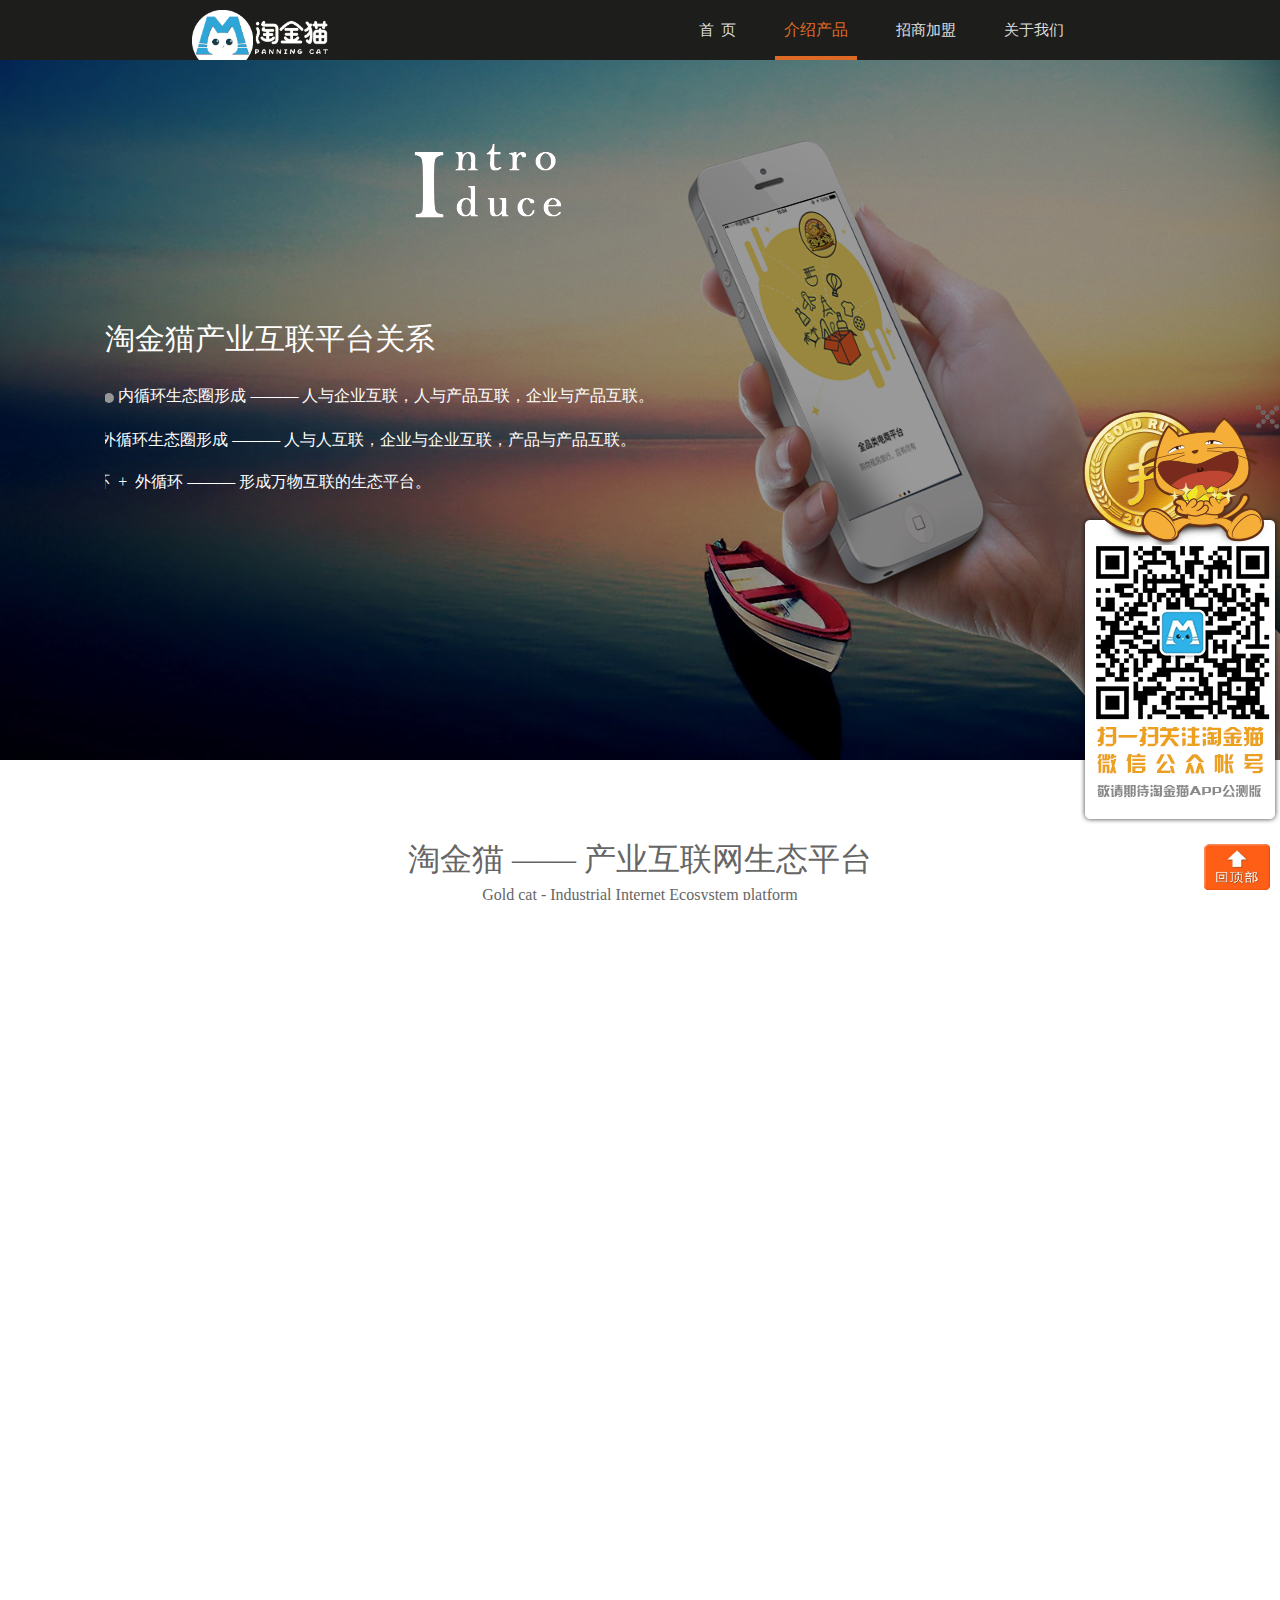
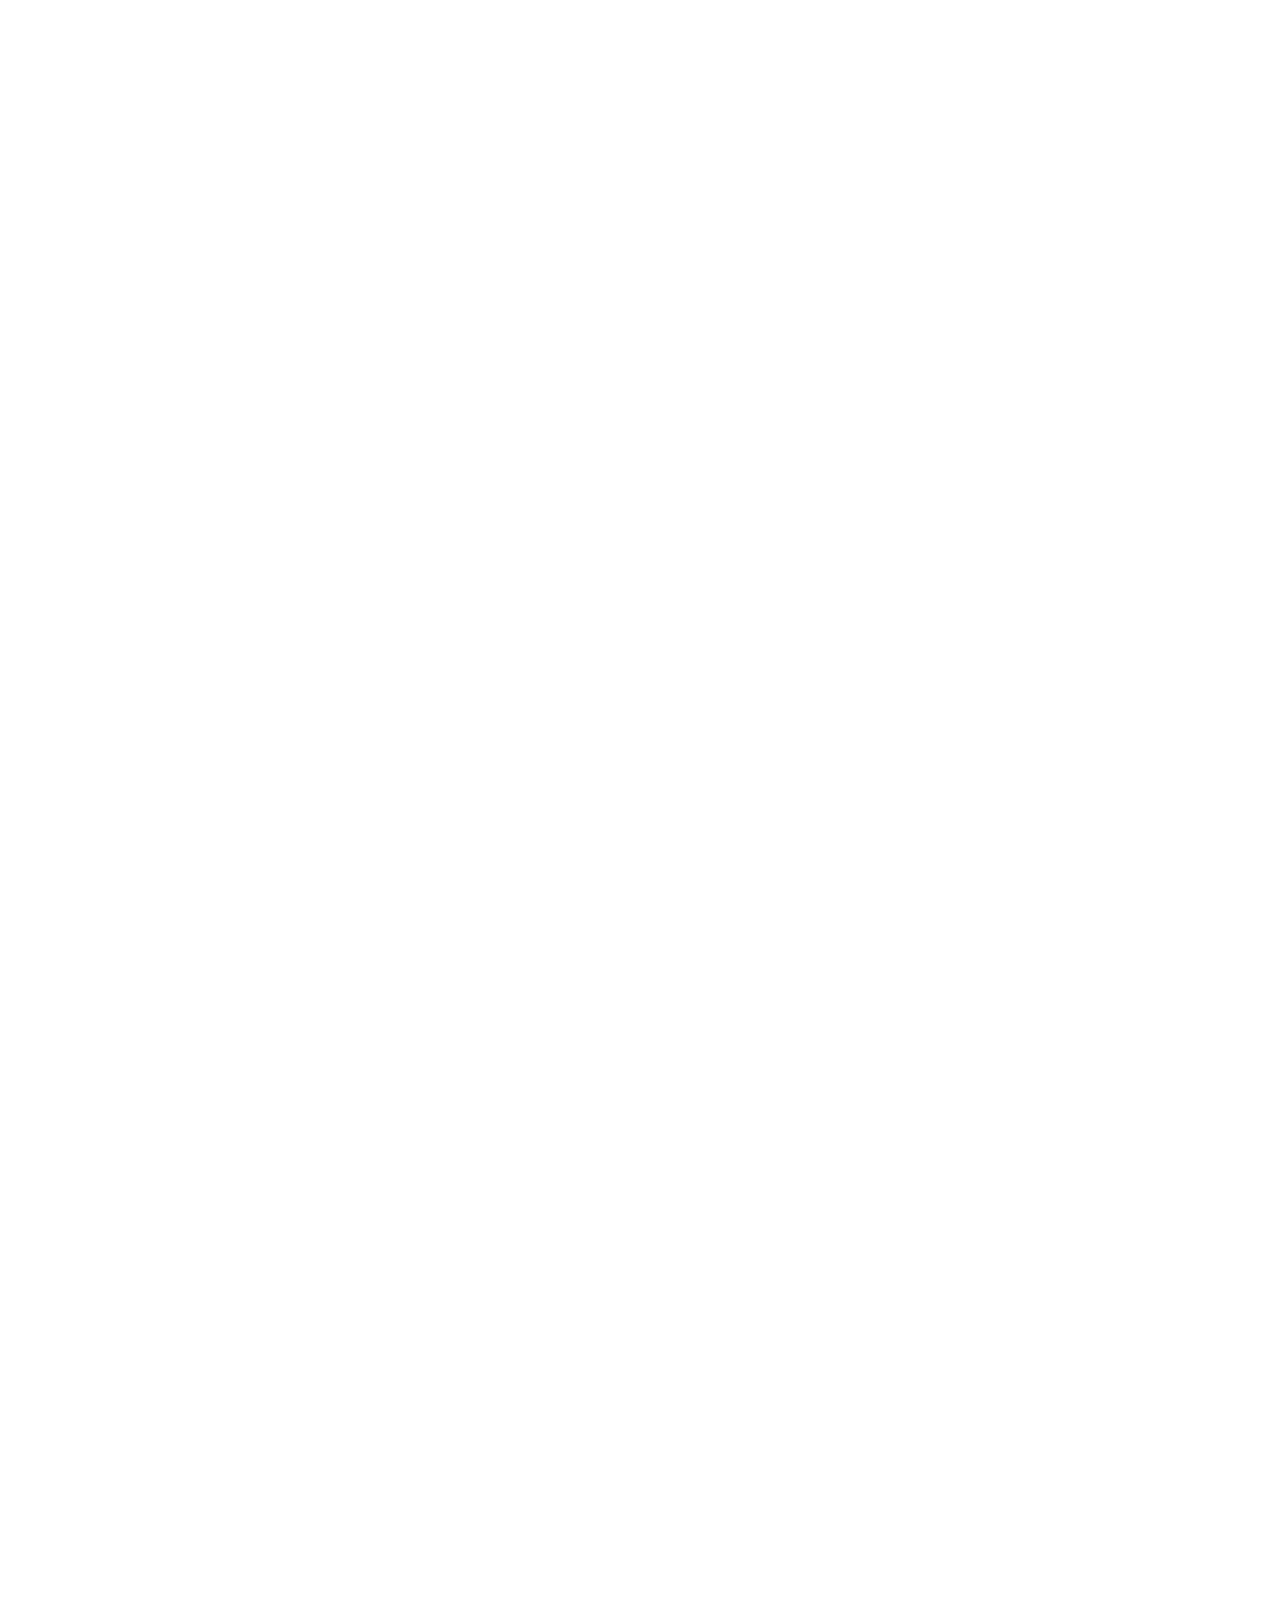
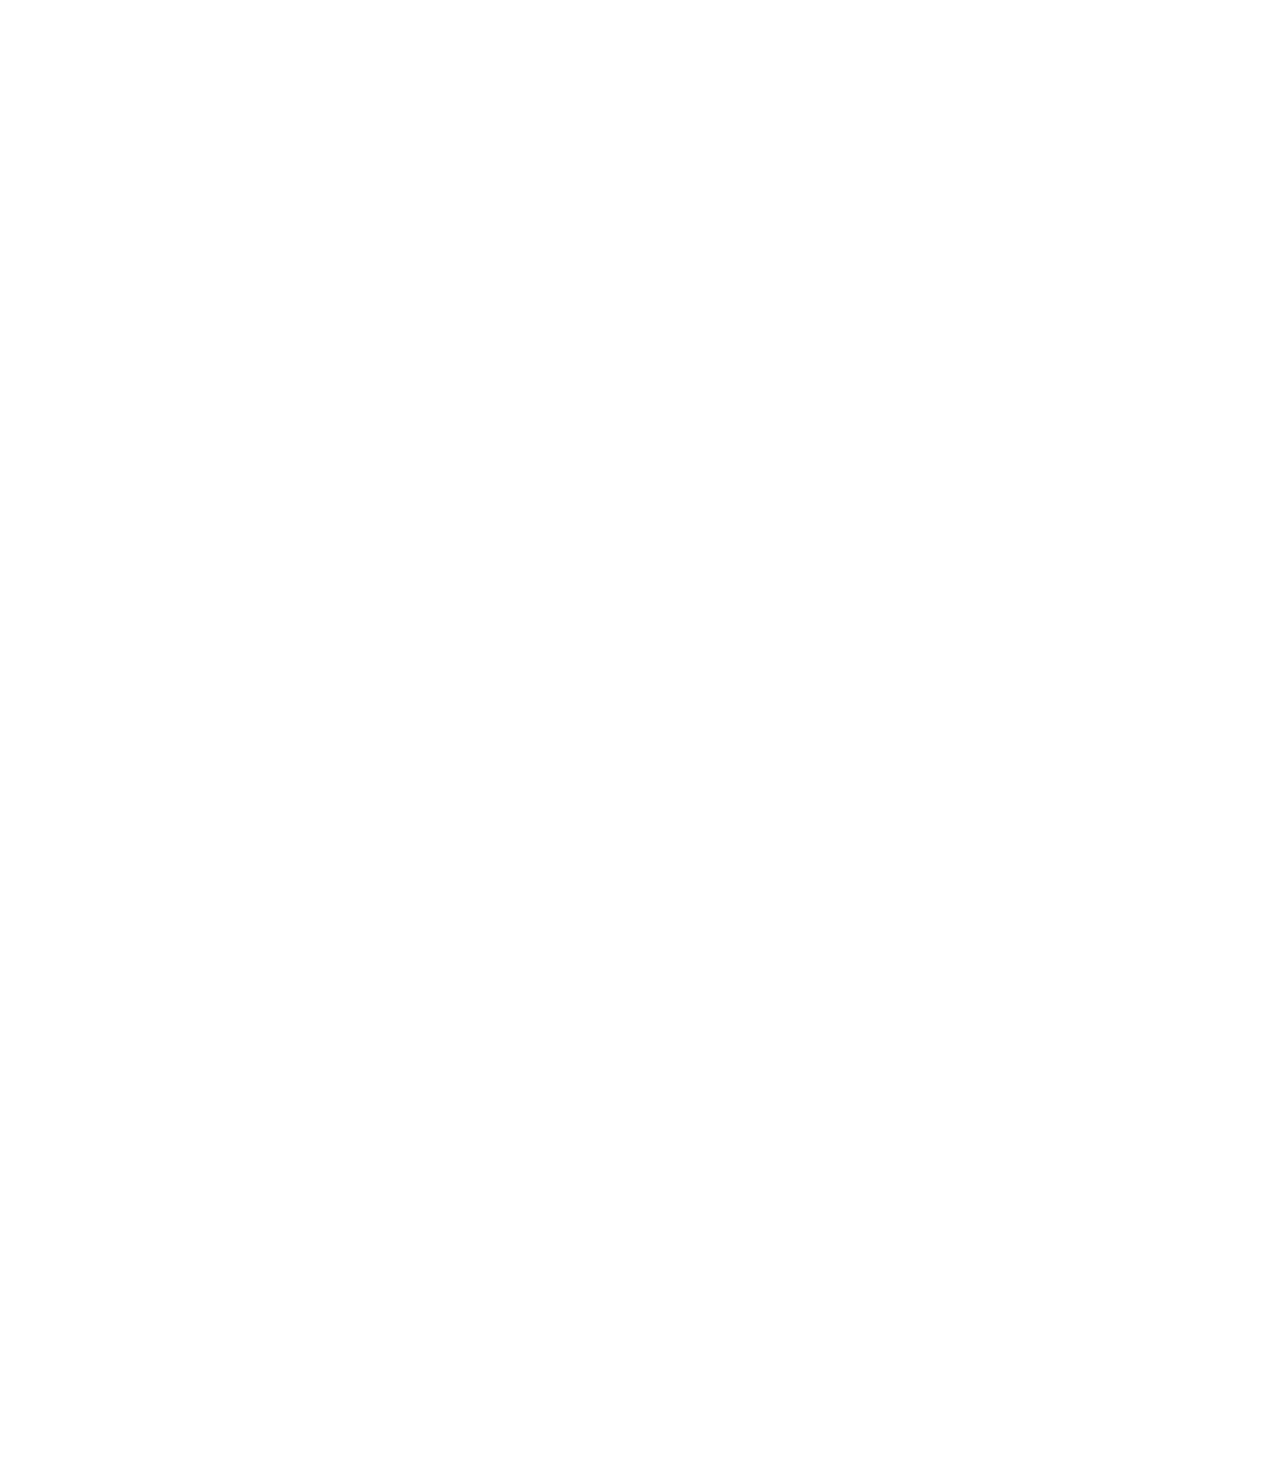
<file: Intruduction.html>
<!DOCTYPE html>
<html>
	<head>
		<meta charset="UTF-8">
		<title>介绍产品</title>
		<link rel="stylesheet" type="text/css" href="css/Global.css"/>
		<link rel="stylesheet" type="text/css" href="css/introduce.css"/>
		<link rel="stylesheet" type="text/css" href="css/ToFo.css"/>
		<link rel="stylesheet" type="text/css" href="css/reback.css"/>
		<script language="javascript">  
			function imgdragstart(){return false;}  
		</script>
	</head>
	<body>
		<!--返回顶部   @start-->
		<a href="#TTOP"><img id="reback" src="img/reback.png"/></a>
		<!--返回顶部   @end-->
		<!--二维码	@start-->
		<div id="TJEWM">
			<img id="TJMewm" src="img/taojinmao_03.png"/>
		</div>
		<!--二维码	@end-->
		<!--header @start-->
		<div class="TOP" id="TTOP">
			<div class="nav">
				<img src="img/dalogo.png"/>
				<p><a href="index.html#ABOUTUS">关于我们</a></p>
				<p><a href="index00.html">招商加盟</a></p>
				<p style="border-bottom: 4px solid #de6924;"><a href="Intruduction.html" style="color: #de6924;font-size: 16px;">介绍产品</a></p>
				<p><a href="index.html">首&nbsp;&nbsp;页</a></p>
			</div>
		</div>
		<!--header @end-->
		
		<div class="contont">
			<!--<p class="text_art">-->
				<img src="img/text.png" class="text_art"/>
			<!--</p>-->
			<div class="contont_default"></div>
			<div class="contont_box">
				<div class="contont_box_left">
					<h3 class="text_slider zero_slider">淘金猫产业互联平台关系</h3>
					<div class="text_slider first_slider ">
						<p class="shengtai"><i></i>内循环生态圈形成 ——— <em>人与企业互联，人与产品互联，企业与产品互联。</em></p>
					</div>
					<div class="text_slider second_slider">
						<p><i></i>外循环生态圈形成 ——— <em>人与人互联，企业与企业互联，产品与产品互联。</em></p>	
					</div>
					<div class="text_slider third_slider">
						<p><i></i>内循环&nbsp;&nbsp;+&nbsp;&nbsp;外循环 ——— <em>形成万物互联的生态平台。</em></p>
					</div>	
				</div>
			</div>
		</div>
		
		
		<div class="module">
			<h1>淘金猫 —— 产业互联网生态平台</h1>
			<h4>Gold cat - Industrial Internet Ecosystem platform</h4>
			<div class="module_left">
				
				<p>
					<span>企业用户</span><em>企业首选的互联网转型平台</em>
				</p>
				<p>
					<span>个人用户</span><em>一站式生活、消费、创业平台</em>
				</p>
				<p>
					<span>平台本身</span><em>是由十二大板块共同构成的产业矩阵和超级产业互联网生态圈</em>
				</p>
			</div>
			<div class="module_right">
				<div class="module_right_left">
					<p>
						<em>扫码</em>
						<em>付款</em>
						<em>账单</em>
						<em>邀请</em>
					</p>
					<span class="line_one"></span>
					<ul>
						<li>
							<a class="life">生活通</a>
							<a class="factiory">工厂通</a>
							<a class="house">房博村</a>
							<a class="world">走世界</a>
						</li>
						<li>
							<a class="money">金&nbsp;&nbsp;&nbsp;库</a>
							<a class="find">淘金惠</a>
							<a class="link_line">联通宝</a>
							<a class="search">神搜宝</a>
						</li>
						<li>
							<a class="study">学习盟</a>
							<a class="creat">创客盟</a>
							<a class="lovely">爱心盟</a>
							<a class="happy">快乐盟</a>
						</li>
					</ul>
					<span class="line_two"></span>
					<p>
						<em>首页</em>
						<em>发现</em>
						<em>圈子</em>
						<em>我的</em>
					</p>
				</div>
				<ol>
					<li>———产业平台</li>
					<li>———支付平台</li>
					<li>———消费平台</li>
				</ol>
			</div>
		</div>
		
		
		<!-- 运营模式---------------@start -->
        <div class="index-model module-word module-black2">
            <div class="container">
                <h2 class="sc-title" style="color:#fff;" data-sr="over 1s, enter top">前所未有的运营模式，构建一套全新电商生态理念</h2>
                <div class="sc-subtitle" data-sr="over 1s, enter top">
                    淘金猫这次更加为商家的运营角度去出发，从商家的入驻、供货、采购，再到用户的分销、以及<br>
                    平台线下门店的管理，都形成了一个电商交易链的闭环；
                </div>
                <div class="ta-c" data-sr="over 1s, enter bottom">
                    <img src="img/link_model.png" alt="">
                </div>
            </div>
        </div>
		<!--运营模式 -------------- @end-->
		<!--第一部分-->
		<div class="client">
			<div class="client_box">
				<div class="row-bot">
					<div class="center-shadow">
						<div class="carousel-container">
						  <div id="carousel" class="carousel_own">
							<div class="carousel-feature">
							  <a href="javascript:void(0)"><img class="carousel-image" alt="" src="img/yong_one.png"></a>                          
							</div>
							<div class="carousel-feature">
							  <a href="javascript:void(0)"><img class="carousel-image" alt="" src="img/yong_er.png"></a>
							</div>
							<div class="carousel-feature">
							  <a href="javascript:void(0)"><img class="carousel-image" alt="" src="img/yong_san.png"></a>
							</div>
						  </div>
						</div>
					</div>
				</div>
				<div class="client_right" id="text_move">
					<h6>客户端</h6>
					<p>淘金猫产业互联网生态平台是以社交为基础，金融为核心，产业为依托将社交与商业完全融合的一站式生活、消费、创业服务类综合体；她在社交金融的基础上构建商业实体的虚拟化，同时以网络化、在线化、数据化、智慧化的四化建设，重构传统企业并实现互联网+转型，通过“1+N”模式重构金融、社交、商业的虚拟化超级入口</p>
					<p>淘金猫产业互联网生态平台，通过现代化科技和开放理念，实现传统产业全面互联网化并将其融入人们的日常生活，在方便人们生活所需同时更实现了企业与消费者的高度粘合，为企业提供并分析所有消费者数据进而培养大量忠实顾客。企业可在不断掌握客户数据信息的基础上实现产业转型升级。</p>
					<img src="img/taojinmao_02.jpg" class="img_01"/>
					<a href="javascript:void(0)" id="download">点击下载</a>
				</div>
			</div>
		</div>
		<!--第二部分-->
		<div class="client BG_color">
			<div class="client_box BG_color">
				<div class="row-bot BG_color">
					<div class="center-shadow">
						<div class="carousel-container">
						  <div id="carousel_02" class="carousel_own_02">
							<div class="carousel-feature">
							  <a href="javascript:void(0)"><img class="carousel-image" alt="" src="img/yong_one.png"></a>                          
							</div>
							<div class="carousel-feature">
							  <a href="javascript:void(0)"><img class="carousel-image" alt="" src="img/yong_er.png"></a>
							</div>
							<div class="carousel-feature">
							  <a href="javascript:void(0)"><img class="carousel-image" alt="" src="img/yong_san.png"></a>
							</div>
						  </div>
						</div>
					</div>
				</div>
				<div class="client_right_02 BG_color" id="text_move_02">
					<h6>商家端</h6>
					<p>商家端介绍要点：以商家的运营角度出发，从商家的入驻、供货、采购，再到用户的分销、分佣以及平台线下门店的管理，形成了一个立体电商生态交易链的闭环。供货商+零售商，打造多种销售模式，解决货源问题设备覆盖齐全全面覆盖PC端到移动端再到线下终端，并且统一后台进行管理</p>
					<p>便捷的机制为你招纳更多优质商家运营模式多元化在B2C、B2B、C2C、O2O、社群、分销等多元化运营服务模式满足多角色需求可全面满足运营商+供货商+采购商+零售商+用户的多模式需求社交、社群、圈层完美融入，社交商业时时得以体现通过社区，服务天使、商家的社交完美融入聚拢粉丝互动营销，转化为订单销量平台大数据完全共享给平台所有商家系统内用户足迹、购买喜好、个人标签，分销、分佣、多店铺数据完全开放给商家</p>
					<img src="img/taojinmao_04.jpg" class="img_02"/>
					<a href="javascript:void(0)" id="download_02">点击下载</a>
				</div>
			</div>
		</div>
		<!--第三部分-->
		<div class="client">
			<div class="client_box">
				<div class="row-bot">
					<div class="center-shadow">
						<div class="carousel-container">
						  <div id="carousel_03" class="carousel_own">
						  
							<div class="carousel-feature">
							  <a href="javascript:void(0)"><img class="carousel-image" alt="" src="img/yong_one.png"></a>                          
							</div>
							<div class="carousel-feature">
							  <a href="javascript:void(0)"><img class="carousel-image" alt="" src="img/yong_er.png"></a>
							</div>
							<div class="carousel-feature">
							  <a href="javascript:void(0)"><img class="carousel-image" alt="" src="img/yong_san.png"></a>
							</div>
						  </div>
						</div>
					</div>
				</div>
				<div class="client_right" id="text_move_03">
					<h6>代理商端</h6>
					<p>淘金猫平台内商家及用户的每笔成功交易，淘金猫平台将收取商家一定比例的服务费(佣金)。淘金猫平台服务费(佣金)将实现实时划扣原则，按平台商品每笔实际交易总金额所获佣金逐项划扣至商家、平台、代理商及推荐人等所属的金库，均以F币形式计算。</p>
					<p>用户在当前区域进行商品的消费，该商品所在区域隶属于各级代理商管辖，则该笔消费额有管辖权限的代理商可获得平台交易佣金的分配权益；淘金猫平台代理商及服务站共分五级代理分别为省级代理、市级代理、区县级代理、乡镇(街道办)级即服务站，村(社区)级即服务中心；淘金猫平台的五级代理商及服务站需缴纳相应代理级别的平台代理费及加盟服务费。</p>
					<img src="img/taojinmao_02.jpg" class="img_03"/>
					<a href="javascript:void(0)" id="download_03">点击下载</a>
				</div>
			</div>
		</div>
		<!--footer @start-->
		<div class="FOOT">
			<div class="footer">
				<div class="wrap">
					<div class="footer_left">
						<a href="index.html">首页</a>
						<a href="Intruduction.html">产品介绍</a>
						<a href="index00.html">招商加盟</a>
						<a href="index.html#ABOUTUS">关于我们</a>
						<p> </p>
						<p>Copyright © 2008-2015 ShenChi Co., Ltd. All right reserved.</p>
						<p>技术支持：西安淘金猫广告文化传播有限公司</p>
					</div>
					<div class="footer_center">
						<p style="font-size:18px; margin-bottom:10px; font-weight:bold; color:#999999;">
						联系电话
						<span>| contact us</span>
						</p>
						<p class="font_st">029-83509470</p>
						<p class="font_st">  </p>
						<p class="font_st">400-029-6119</p>
					</div>
					<div class="footer_right">
						<p>
						<img src="img/wx.png" style="float:left; margin-right:5px; margin-bottom:10px;" width="49">
						<span style="color:#fff; font-size:18px;">微信公众帐号</span>
						<br>
						<span style=" font-size:12px; color:#666;">扫描二维码即可关注</span>
						</p>
						<p>
						<img src="img/taojinmao_01.jpg" width="165">
						</p>
					</div>
				</div>
			</div>
		</div>
		<!--footer @end-->
	</body>
	<script src="js/jquery-1.6.3.min.js" type="text/javascript" charset="utf-8"></script>
	<script src="js/jquery.easing.1.3.js" type="text/javascript" charset="utf-8"></script>
	<script src="js/slides.jquery.js" type="text/javascript" charset="utf-8"></script>
	<script src="js/jquery.featureCarousel.js" type="text/javascript" charset="utf-8"></script>
	<script src="js/Intruduction.js" type="text/javascript" charset="utf-8"></script>
	<script type="text/javascript" src="js/foot.js"></script>
	<script type="text/javascript" src="js/reback.js"></script>
	<script type="text/javascript" src="js/TJMEWM.js"></script>
	<script type="text/javascript">
		for(i in document.images)document.images[i].ondragstart=imgdragstart;
	</script>
</html>
</file>
<file: css/Global.css>
/* CSS Document */
/*
 * 西安神驰网络科技股份有限公司 CSS Library 3.0
 * @desc 部分CSS样式使用CSS3
 * Copyright(c) 2015 版权所有 西安神驰网络科技股份有限公司
 * @LeiDong DATE 2017-02-15
 */

/*
 * 将具有默认 html 取消浏览器字号限制
 * @overlay *
 * @desc 在手持设备或webkit中不会解析12px以下字体
 */
html,body {
	width:100%;
	height:100%;
	/*min-width: 320px;*/
	/*max-width: 640px;*/
	/*min-width:1180px;*/
	overflow: hidden;
	-ms-text-size-adjust: 100%; 
    -webkit-text-size-adjust: 100%;
	/*-webkit-tap-highlight-color: #ffe5cc;*/
	font-family: "宋体";
}
/* Global 常用标签_@Start */
/*
 * 基本标签默认样式取消
 * @overlay HTML标签
 * @desc 取消基本标签默认样式,防止不同浏览器显示效果不同
 * @Prop text-align:center; 解决不同浏览器剧中问题
 */
body,div,span,dl,dd,h1,h2,h3,h4,h5,h6,p,form,ul,ol,input{
	margin:0 auto;
	padding:0;
}
body{
	color:#666;
	font: 14px/1.5 "Hiragino Sans GB","Microsoft YaHei","WenQuanYi Micro Hei",sans-serif;
	position: relative;
}

/*
 * section 默认效果
 */

/*section {
	width: 100%;
	height: 100%;
	background: #fff;
	position: absolute;
	top:0;
	left:0;
	z-index: 1;
	transition: all 300ms linear;
}*/

/*
 * 标签属性
 * @overlay select
 * @desc 默认设置select效果
 */
select{
	font-size:14px;
	outline:none;
	color:#666;
}
/*
 * 标签属性
 * @overlay textarea
 * @desc 默认设置textarea效果
 */
textarea,input {
	color:#666;
	font-size:14px;
	word-wrap:break-word;
	word-break:break-all;
	box-sizing: border-box;
	outline:none;
	font-family: "宋体";
}

/*
 * 标签属性
 * @overlay input
 * @desc 去掉IE10文本框上的清除按钮
 */
input::-ms-clear{display:none;}
input[type='text'],input[type='password']{
	color:#666;
	border:1px solid #ccc;
}
input[type='buttom']{
	border:none;
}
/*
 * 标签属性
 * @overlay table td th
 * @desc 强制输入时内容超出时换行
 */
/*table {
	width:100%;
	border-collapse:collapse;
}
td,th{font-size:12px;}*/
/*
 * 清除列表标记的样式
 * @overlay  ul,ol,li
 * @desc ul,ol,li列表更多的用在不需要列表前置符号的样式里
 */
ul,ol{list-style-type:none;}
/*
 * 定义图片边框
 * @overlay img
 * @desc 去除边框及图片底产无缘无故多出3px
 */
img{
	border:none;
	vertical-align: top;
	-ms-interpolation-mode: bicubic;
}	
/*
 * 定义默认的链接样式
 * @overlay a
 * @desc	仅仅是作为默认样式提供，可以在各自的实例中覆盖掉
 */

a{
	color: #666;
	text-decoration:none;
	outline: none;
}
a:hover{
	text-decoration:none;
}
a:active,a:focus {
	outline: none;
}
/* 去掉链接的虚线框*/

/*
 * 定义H系列标签
 * @overlay HN
 * @desc  覆盖H系列标签默认属性
 */
/*h1{font-size:28px;}
h2{font-size:25px;}
h3{font-size:22px;}
h4{font-size:20px;}
h5{font-size:18px;}
h6{font-size:14px;}*/
/*
 * 定义其他标签
 * @overlay em,i,b,strong
 */
dfn,em,i,b,strong {
	font-style:normal;
	font-weight:normal;
}
.line {
	display: block;
	width: 100%;
	font-size: 0;
	height: 0px;
	line-height: 0px;
	border-top: 1px solid #DDDDDD;
	border-bottom: 1px solid #FFFFFF;
}
/* @Global 常用标签_@end */

/* @group 通用属性定义_@Start */
/*  鼠标样式 */
.pointer{cursor:pointer;}
/*
 * 字母和单词换行设置
 * @class Break 强制内容换行
 * @class Nobreak 强制内容不换行
 */
.Break{word-break:break-all;word-wrap:break-word;}
.Nobreak{word-break:keep-all;word-wrap:normal;}
/*
 * 浮动定义
 */
.fl{float:left;}
.fr{float:right;}

/* @group 通用属性定义_@end */

/* @group 隐藏元素_@Start */
.o-hidden{overflow:hidden;}
.invisible{visibility:hidden;}
.hidden{display: none;}
.block {display:block;}
/* @group 隐藏元素_@end */

/*
 *  备注
 */

/*
 * 在终极页面中调用该通用样式时,应该注意显示效果的不同,因为后台上传信息时编辑器里面样式并没有调用本默认样式表.
 * 所以在编辑器中标签会有默认的属性,用户在添加信息时,这些信息都是附带默认样式的.
 * 如果用我们在终极页面也调用本默认CSS文件的话,许多标签如:p,td,li......标签默认样式都被取消,因此显示效不同.
 *
 * 解决办法:
 * 在终极页面显示内容区域还原这些标签的默认属性.
 * 版权所有 奇酷互联网络科技(深圳)有限公司
 */
</file>
<file: css/introduce.css>
/*-------------------------------------------------------顶部*/
html body{
	font-size:62.5%;
	overflow-y:scroll;
	font-family: "微软雅黑";
}

#TJEWM{
	position: fixed;
	right: 0;
	top: 45%;
	z-index: 9999999999;
}
/*----------------------------------------text_art*/
.text_art {
	position:absolute;
	top:-74px;
	z-index: 9999;
}
@media only screen and (min-width:801px) {
	.text_art{
		left:414px;
	}
}
@media only screen and (max-device-width:800px) {
	.text_art{
		left:100px;
	}
}

/*-------------------------------------------contont_box*/
.contont{
	width:100%;
	height:700px;
	background:url(../img/hand_bg.png) no-repeat;
	background-size:100% 100%;
	position:relative;
	text-align: center;
}
@media only screen and (min-width:801px) {
	.contont{
		height:700px;
	}
}
@media only screen and (max-device-width:800px) {
	.contont{
		height:500px;
	}
}
.contont_default{
	position:absolute;
	top:0px;
	width:100%;
	height:100%;
	left:0px;
	opacity:0.4;
	background:#000;
	z-index: 999;
}

.contont_box{
	width:1094px;
	overflow:hidden;
	padding:146px 0 122px 0;
}
.contont_box .contont_box_left{
	width:100%;
	float:left;
	position:relative;
	height:280px;
	overflow:hidden;
}
@media only screen and (min-width:801px) {
	.contont_box .contont_box_left{
		margin-top:72px;
		margin-left:12px;
	}
}
@media only screen and (max-device-width:800px) {
	.contont_box .contont_box_left{
		margin-top:30px;
		margin-left:96px;
	}
}
.contont_box .contont_box_left h3{
	width:100%;
	text-align: left;
	font-size:3.0em;
	color:#fff;
	font-family: "微软雅黑";
	font-weight:100;
	position:absolute;
	left:-455px;
	top:38px;
	z-index: 9999;
}
.text_slider{
	position:absolute;
	z-index: 9999;
	color:#fff;
}
.first_slider{
	top:88px;
	left:-575px;
}
.second_slider{
	top:144px;
	left:-695px;
}
.third_slider{
	top:186px;
	left:-815px;
}
.contont_box .contont_box_left p{
	width:100%;
	text-align: left;
	font-size:1.6em;
	margin:8px 0px 3px 0px;
	font-family: "微软雅黑";
	overflow:hidden;
	line-height:20px;
	
}
.contont_box .contont_box_left>p>em{
	display:block;
	width:100%;
	text-align: left;
	font-size:1.6em;
	margin:3px 0;
	font-family: "微软雅黑";
	overflow:hidden;
	margin-left:15px;
	
}
.contont_box .contont_box_left p.shengtai{
	margin-top:20px;
}
.contont_box .contont_box_left p i {
	float:left;
	width:10px;
	height:10px;
	background:#969696;
	margin-top:6.5px;
	margin-right:4px;
	border-radius: 50%;
}

/*----------------------------------------------------------module*/
.module{
	height:502px;
	overflow:hidden;
	position:relative;
	padding-bottom:100px;
}
@media screen and (min-width:800px){
	.module {
	    width:1094px;
	   }
	}
@media screen and (max-device-width:800px){
    .module {
        width:100%;
    }
}
.module .module_left{
	float:left;
	height:144px;
	background:#fff;
	padding:44px 0;
}
@media screen and (min-width:800px){
	.module .module_left{
	    width:434px;
	    margin-left:0px;
	   }
	}
@media screen and (max-device-width:800px){
    .module .module_left{
        width:280px;
        margin-left:50px;
    }
}
.module h1,.module h4{
	font-family: "微软雅黑";
	text-align: center;
}
.module h4{
	font-size:1.6em;
	font-weight:100;
}
.module h1{
	font-size:3.2em;
	font-weight:300;
	padding-top:75px;
}
.text_p span{
	display:block;
	text-align: center;
}
.module .module_left p{
	overflow:hidden;
	font-family: "微软雅黑";
	margin:20px 0;
}
@media screen and (min-width:800px){
	.module .module_left p{
	    width:450px;
	   }
	}
@media screen and (max-device-width:800px){
    .module .module_left p{
        width:288px;
    }
}
.module .module_left p span{
	display:block;
	color:#000;
	font-size:1.8em;
	padding-bottom:5px;
}
.module .module_left p em{
	display:inline-block;
	font-size:1.8em;
	color:#454545;
	padding-left:45px;
}
@media screen and (min-width:800px){
	.module .module_left p em{
	     width:366px;
	   }
	}
@media screen and (max-device-width:800px){
    .module .module_left p em{
        width:225px;
    }
}
.module .module_left p span{
	color:#ef7f00;
	font-size:2.2em;
}
.module .module_right{
	float:right;
	height:336px;
	overflow:hidden;
	margin-top:16px;
	
}
@media screen and (min-width:800px){
	.module .module_right{
	        width:630px;
	    }
	}
@media screen and (max-device-width:800px){
    .module .module_right{
        width:647px;
    }
}
.module_right .module_right_left{
	float:left;
	width:434px;
	height:234px;
	margin-top:30px;
	margin-left:32px;
}
.module_right .module_right_left p{
	width:90%;
	overflow:hidden;
	padding: 10px 0;
}
.module_right .module_right_left p em{
	float:left;
	width:25%;
	font-size:1.6em;
	text-align: center;
	color:#454545;
}
.module_right .module_right_left span{
	display:block;
	width:396px;
	height:16px;
	border:3px solid #dedede;	
}
.module_right .module_right_left span.line_one{
	border-bottom: none;
}
.module_right .module_right_left span.line_two{
	border-top:none;
}
.module_right>ol {
	width:130px;
	float:right;
	margin-top:101px;
}
@media screen and (min-width:800px){
	.module_right>ol{
	        margin-right:30px;
	    }
	}
@media screen and (max-device-width:800px){
    .module_right>ol{
        margin-right:30px;
    }
}
.module_right>ol>li{
	width:100%;
	color:#454545;
	font-size:1.6em;
	padding:14px 0;
	font-weight:500;
}

.module_right_left>ul{
	width: 380px;
	text-align: center;
	overflow: hidden;
}
.module_right_left>ul>li{
	width: 100%;
	margin: 10px;
	overflow: hidden;
}
.module_right_left>ul>li>a{
	float: left;
	color: #fff;
	padding: 6px 11px;
	margin:8px 15px;
	border-radius: 5px;
	border: 2px solid #fff;
	box-shadow: -3px 2px 12px #c0c0c0;
	transition: all 450ms;
}
.module_right_left>ul>li>a:hover{
	transform: scale(1.6,1.6);
	cursor: pointer;
}
a.life{
	background:#d56654;
}
a.factiory{
	background:#de984d;
}
a.house{
	background:#e7c42e;
}
a.world{
	background:#3c485e;
}
a.money{
	background:#74cc72;
}
a.find{
	background:#23afe6;
}
a.link_line{
	background:#6a2385;
}
a.search{
	background:#b7395e;
}
a.study{
	background:#0497e4;
}
a.creat{
	background:#ffea00;
}
a.lovely{
	background:#a200ff;
}
a.happy{
	background:#ff00a2;
}

/***************************what is taojincat     @start****************************************/

.module-black2 {
    background-color: #111;
    overflow: hidden;
    height: 820px;
}
.module-word {
    padding-top: 80px;
    overflow: hidden;
}

.container {
	width:100%;
    margin: 0px auto;
    position: relative;
}
.sc-title {
	position: absolute;
	top: 0px;
	left: 0px;
	right: 0px;
    font-size: 36px;
    color: #333;
    text-align: center;
    line-height: 1;
    margin-bottom: 30px;
    font-weight: 400;
    z-index: 99;
    opacity: 0;
    width:100%;
}
.sc-subtitle {
	position: absolute;
	top: -100px;
	left: 0px;
	right: 0px;
    font-size: 16px;
    color: #82939E;
    line-height: 2;
    margin-bottom: 40px;
    text-align: center;
    z-index: 99;
    opacity: 0;
}
.ta-c {
	position: absolute;
	top: 1500px;
	left: 0px;
	right: 0px;
    text-align: center !important;
    opacity: 0;
    
}

@media only screen and (min-width:801px) {
	.module-word{
		 padding-bottom: 100px;
	}
}
@media only screen and (max-device-width:800px) {
	.module-word{
		 padding-bottom: 8px;
	}
	.ta-c img{
		width:100%;
	}
	.ta-c {
		width:100%;
	}
}

/***************************what is taojincat     @end****************************************/




































/*--------------------------------------------------------- client */
.client {
	width:100%;
	height:666px;
	/*background:#F2F2F2;*/
	background:#fff;
	/*margin-top:32px;*/
}
.client_box {
	width:1094px;
	height:100%;	
}
.carousel-container{
	position:relative;
	width:960px;
	margin:0 auto;
}

.carousel_own,.carousel_own_02{
	height:449px;
	width:460px;
	position:relative; 
	float:left;
	margin-top:94px;
	}
.carousel_own_02 {
	float:right;
}
.carousel-image{
	border:0;
	display:block;
	width:200px;
	}
.carousel-feature{
	position:absolute;
	top:0px;
	left:0px;
	cursor:pointer;
	box-shadow: 6px 12px 28px #383838;
	border-bottom:2px solid #ddd;
	} 

/*p.leftBg{position:absolute;left:50%;top:0;width:600px;height:582px;margin-left:-1245px;background:url("../img/BG_visualWallL.png") no-repeat left top;z-index:9999999;}
p.rightBg{position:absolute;right:50%;top:0;width:600px;height:582px;margin-right:-1245px;background:url("../img/BG_visualWallR.png") no-repeat right top;z-index:9999999;}*/
.client_right{
	float:right;
	width:50%;
	height:100%;
	position:relative;
}

.client_right_02 {
	/*float:right;*/
	/*width:50%;*/
	height:100%;
	float:left;
	position:relative;
}
@media screen and (min-width:800px){
	.client_right_02{
		width:50%;
	}
}
@media screen and (max-device-width:800px){
	.client_right_02{
		width:30%;
	}
	.carousel_own_02{
		margin-right:90px;
	}
}
.client_right h6,.client_right_02 h6{
	float:right;
	width:416px;
	font-size:4.0em;
	color:#666;
	padding:32px 0px 10px 0px;
	font-weight:300;
	text-align: center;
	position: absolute;
	top: 20px;
	/*left: 144px;*/
	left: 810px;
	z-index: 99;
	
	opacity: 0;
}


.client_right_02 h6{
	float:left;
}

.client_right_02 h6 {
	position: absolute;
	top: 20px;
	left: -510px;
	z-index: 99;
}

.client_right p,.client_right_02 p{
	float:right;
	width:388px;
	font-size:1.2em;
	color:#454545;
	text-indent: 2em;
	line-height:28px;
	overflow:hidden;
	position:relative;
	z-index: 2;
	background:#fff;
	padding-bottom:5px;
	position: absolute;
	opacity: 0;
	
}
.client_right_02 p{
	float:left;
}

.client_right p:nth-of-type(1){
	top: 132px;
	left: 960px;
}
.client_right p:nth-of-type(2){
	top: 283px;
	left: 1110px;
}
.client_right_02 p:nth-of-type(1){
	top: 132px;
	left: -660px;
}

.client_right_02 p:nth-of-type(2){
	top: 283px;
	left: -810px;
}

.client_right  a,.client_right_02 a {
	width:200px;
	height:46px;
	line-height:46px;
	text-align: center;
	font-size:1.8em;
	background:#FF5400;
	border-radius:20px;
	margin-right:90px;
	margin-top:20px;
	color:#fff;
	border:1px solid #FF5400;
	/*transition: all 300ms;*/
	position:relative;
	z-index: 9;
	
	position: absolute;
	top: 472px;
	/*left: 275px;*/
	left: 1260px;
	opacity: 0;
}

.client_right_02 a {
	float:left;
	margin-left:90px;
	left: -960px;
}
.client_right  a:hover{
	color:#FF5400;
	background:#fff;
}


.client_right img{
	position:absolute;
	top:100px;
	/*right:122px;*/
	opacity:0;
	z-index: 1;
	width:110px;
}
.client_right_02 .img_02{
	width:110px;
}
.client_right_02 img{
	position:absolute;
	top:100px;
	/*right:300px;*/
	opacity:0;
	z-index: 1;
}

/*.client_right_02 img{
	right:300px;
}*/

@media screen and (min-width:800px){
	.img_01 {
		right:122px;
	}
	.img_02 {
		right:300px;
	}
	.img_03 {
		right:122px;
	}
}
@media screen and (max-device-width:800px){
	.img_01 {
		right:280px;
	}
	.img_02 {
		right:46px;
	}
	.img_03 {
		right:280px;
	}
}
/*-----------------------------------------------------------------------Business side*/
.BG_color{
	background: #111;
	color: white;
}


.client_right_02 p,.client_right_02 h6{
	background: #111;
	color: white;
}
</file>
<file: css/ToFo.css>
/********************header @start********************/
.TOP {
	width: 100%;
	background: #1d1d1b;
	overflow: hidden;
	position:relative;
	z-index: 99;
}
.TOP .nav {
	/*width: 70%;*/
	height: 60px;
	line-height: 60px;
	overflow: hidden;
	background: #1d1d1b;
}
.TOP .nav img {
	float: left;
	width:136px;
}
.TOP .nav p {
	margin: 0 15px;
	float: right;
	height: 58px;
	padding: 0 1.2%;
	border-bottom: 2px solid #1d1d1b;
}
.TOP .nav p a {
	font-size: 2.0em;
	font-family: "微软雅黑";
	color: white;
}
.TOP .nav p:hover {
	border-bottom: 2px solid #dd960f;
}
.nav p:hover a {
	font-weight: 600;
	color: #dd960f;
}
/********************header @end********************/
/*-----------------------------------header*/
.TOP {
	width: 100%;
	height: 60px;
	background: #1d1d1b;
	}
.TOP .nav {
	width: 70%;
	height: 60px;
}
.TOP .nav img {
	margin-right:3%;
	float: left;
	margin-top:10px;
}
.TOP .nav p {
	padding:0 1%;
	float: right;
	height: 60px;
	line-height: 60px;
	text-align: center;
	box-sizing: border-box;
	overflow: hidden;
}
.TOP .nav p a {
	font-size: 15px;
	font-family: "微软雅黑";
	color: #dddddd;
	text-decoration: none;
}
.TOP .nav p:hover {
	border-bottom: 4px solid #de6924;
	
}
.nav p:hover a {
	font-size: 1.6em;
	font-family: "微软雅黑";
	font-weight: bold;
	color: #de6924;
}

.FOOT{
	width: 100%;
	background:#333333;
	position:relative;
	z-index: 99999999;
}
.footer {
    background: #333333 none repeat scroll 0 0;
    color: #fff;
    font-size: 14px;
    height: 300px;
    line-height: 25px;
}

.footer_left {
    float: left;
    margin-top: 60px;
    overflow: hidden;
    width: 450px;
}
.footer_left a {
    color: #fff;
    font-size: 16px;
    margin-right: 30px;
}
.footer_center {
    float: left;
    margin-top: 60px;
    overflow: hidden;
    width: 200px;
}
.font_st {
    font-size: 26px;
    font-weight: bold;
    line-height: 46px;
}
.footer_right {
    float: left;
    margin-top: 30px;
    overflow: hidden;
    width: 164px;
}
@media screen and (min-width:800px){
	.TOP .nav{
		width: 70%;
	}
	.footer{width: 1300px;}
	.footer_center{
		margin-left: 210px;
	}
	.footer_right{
		 margin-left:250px;
	}
}
@media screen and (max-device-width:800px){
	.TOP .nav{
		width: 100%;
	}
	.footer{
		width: 98%;
	}
	.footer_center{
		margin-left: 16px;
	}
	.footer_right{
		 margin-left:100px;
	}
	.footer_left{
		margin-left:10px;
	}
}
</file>
<file: css/reback.css>
#reback {
	width: 66px;
	height: 46px;
	position: fixed;
	bottom: 10px;
	right: 10px;
	z-index: 999999;
}
</file>
